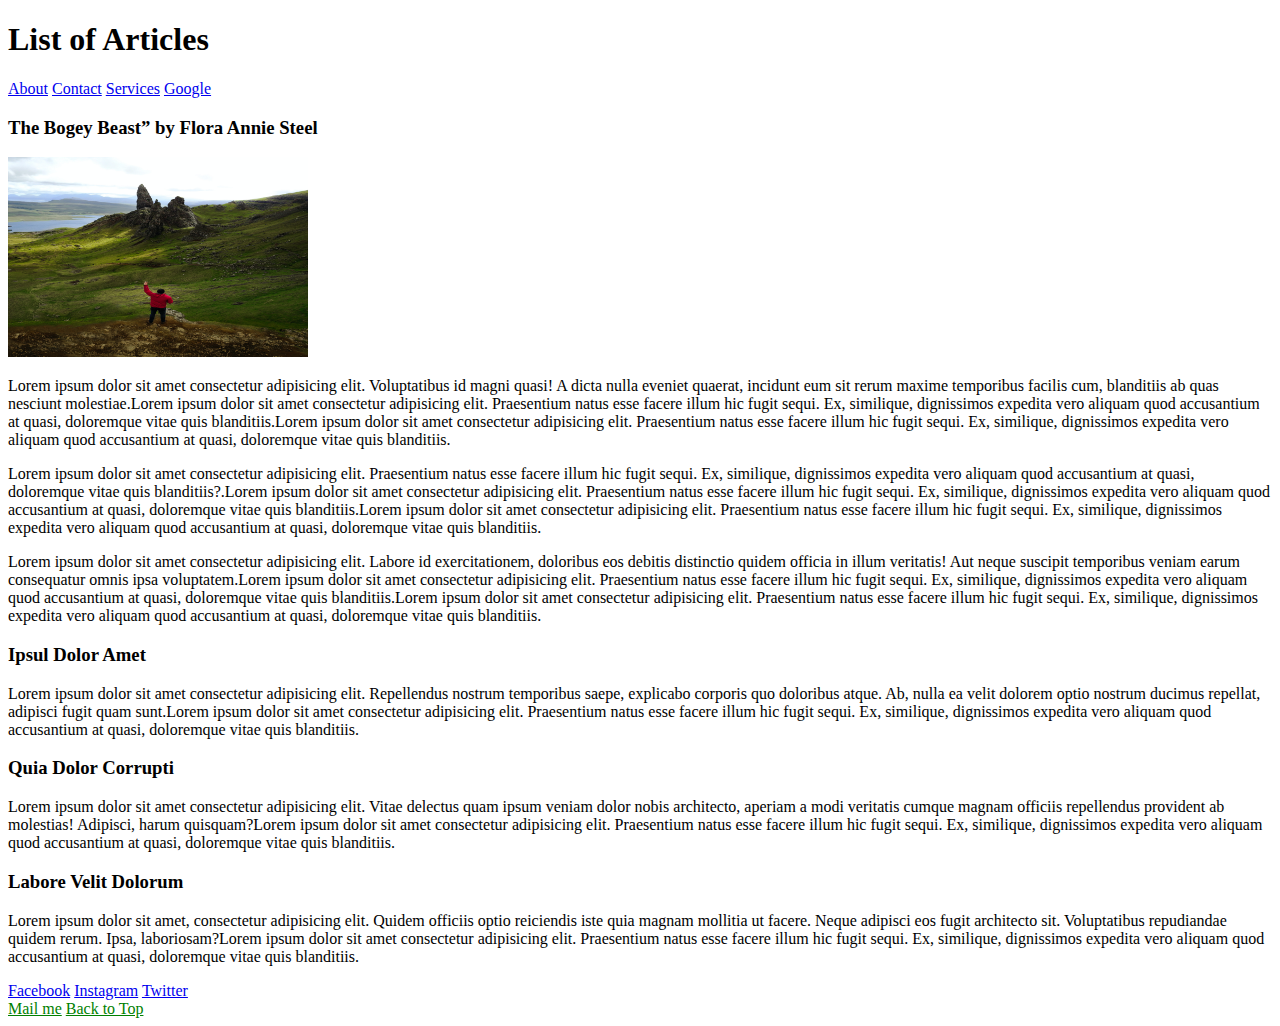
<file: block-BHaaak/index.html>
<!-- 
### Create a website having 3 separate pages.

#### TODO 💻:

1. Create a website having 3 separate pages.
2. Each page must be connected.
3. Each page must have the same structure. But the content can be different. The sample structure of a page has been shown below.
4. There must be different images on each page.
5. For the link use both relative path and absolute path depending upon the type of link.
6. In the footer, we have some social media links also, connect each media link to your profile page.
7. For mail me link in the footer, connect it to a mail. The mail must have a subject and body part also.
8. Back to top button must take to the top of the page once clicked.

---

![alt text](https://raw.githubusercontent.com/suraj122/AC-STYLE-images/master/html-css/ex-1.png)

---

- use appropriate semantic tags and keep the nesting and indentation clean.
- All the absolute must open in a new window. -->
<!DOCTYPE html>
<html lang="en">
<head>
    <meta charset="UTF-8">
    <meta http-equiv="X-UA-Compatible" content="IE=edge">
    <meta name="viewport" content="width=device-width, initial-scale=1.0">
    <title>Getting to know more about HTML and CSS</title>
    <link rel="stylesheet" href="assets/stylesheet/style.css">
</head>
<body id="top">
    <header>
        <h1>
            List of Articles
        </h1>
        <a href="about.html">About</a>
        <a href="contact.html">Contact</a>
        <a href="services.html">Services</a>
        <a href="#google">Google</a>
    </header>
    <section>
    
    <h3>The Bogey Beast” by Flora Annie Steel</h3>
    <img src="assets/media/pic 1.jpg" alt="pic 1">



    <p>
        Lorem ipsum dolor sit amet consectetur adipisicing elit.
         Voluptatibus id magni quasi! A dicta nulla eveniet quaerat, 
        incidunt eum sit rerum maxime temporibus facilis cum, blanditiis ab quas nesciunt molestiae.Lorem ipsum dolor sit amet consectetur adipisicing elit. Praesentium natus esse facere illum hic fugit sequi.
        Ex, similique, dignissimos expedita vero aliquam quod accusantium at quasi, 
        doloremque vitae quis blanditiis.Lorem ipsum dolor sit amet consectetur adipisicing elit. Praesentium natus esse facere illum hic fugit sequi.
        Ex, similique, dignissimos expedita vero aliquam quod accusantium at quasi, 
        doloremque vitae quis blanditiis.
    </p>
    <p>Lorem ipsum dolor sit amet consectetur adipisicing elit. Praesentium natus esse facere illum hic fugit sequi.
    Ex, similique, dignissimos expedita vero aliquam quod accusantium at quasi, 
    doloremque vitae quis blanditiis?.Lorem ipsum dolor sit amet consectetur adipisicing elit. Praesentium natus esse facere illum hic fugit sequi.
    Ex, similique, dignissimos expedita vero aliquam quod accusantium at quasi, 
    doloremque vitae quis blanditiis.Lorem ipsum dolor sit amet consectetur adipisicing elit. Praesentium natus esse facere illum hic fugit sequi.
    Ex, similique, dignissimos expedita vero aliquam quod accusantium at quasi, 
    doloremque vitae quis blanditiis.
</p>
    <p>
        Lorem ipsum dolor sit amet consectetur adipisicing elit. Labore id exercitationem, 
        doloribus eos debitis distinctio quidem officia in illum veritatis! Aut neque suscipit temporibus veniam 
        earum consequatur omnis ipsa voluptatem.Lorem ipsum dolor sit amet consectetur adipisicing elit. Praesentium natus esse facere illum hic fugit sequi.
        Ex, similique, dignissimos expedita vero aliquam quod accusantium at quasi, 
        doloremque vitae quis blanditiis.Lorem ipsum dolor sit amet consectetur adipisicing elit. Praesentium natus esse facere illum hic fugit sequi.
        Ex, similique, dignissimos expedita vero aliquam quod accusantium at quasi, 
        doloremque vitae quis blanditiis.
    </p>
    </section>
    <section>
        <h3>
        Ipsul Dolor Amet
    </h3>
    <p>
        Lorem ipsum dolor sit amet consectetur adipisicing elit. Repellendus nostrum temporibus saepe,
         explicabo corporis quo doloribus atque. Ab, nulla ea velit dolorem optio nostrum ducimus repellat,
          adipisci fugit quam sunt.Lorem ipsum dolor sit amet consectetur adipisicing elit. Praesentium natus esse facere illum hic fugit sequi.
          Ex, similique, dignissimos expedita vero aliquam quod accusantium at quasi, 
          doloremque vitae quis blanditiis.
    </p>
    </section>
    <section>
        <h3>
            Quia Dolor Corrupti
        </h3>
        <p>
            Lorem ipsum dolor sit amet consectetur adipisicing elit.
             Vitae delectus quam ipsum veniam dolor nobis architecto,
              aperiam a modi veritatis cumque magnam officiis repellendus provident ab molestias! Adipisci,
               harum quisquam?Lorem ipsum dolor sit amet consectetur adipisicing elit. Praesentium natus esse facere illum hic fugit sequi.
               Ex, similique, dignissimos expedita vero aliquam quod accusantium at quasi, 
               doloremque vitae quis blanditiis.
        </p>
    </section>
    <section>
        <h3>
            Labore Velit Dolorum
        </h3>
        <p>
            Lorem ipsum dolor sit amet, consectetur adipisicing elit.
             Quidem officiis optio reiciendis iste quia magnam mollitia ut facere. Neque adipisci eos fugit architecto sit.
             Voluptatibus repudiandae quidem rerum. Ipsa, laboriosam?Lorem ipsum dolor sit amet consectetur adipisicing elit. Praesentium natus esse facere illum hic fugit sequi.
             Ex, similique, dignissimos expedita vero aliquam quod accusantium at quasi, 
             doloremque vitae quis blanditiis.
        </p>
    </section>
    <footer>
        <a href="#facebook">Facebook</a>
        <a href="#instagram">Instagram</a>
        <a href= "https://twitter.com/ravindrashast13"> Twitter   </a>
        <div>
        <a href="mailto:xyx@example.com?Subject=Reaching%20OUT%20body=How%20are%20you" class="btn">Mail me</a>
        <a href="#TOP" class="btn">Back to Top</a>
        </div>
        </footer>


    
</body>
</html>
</file>
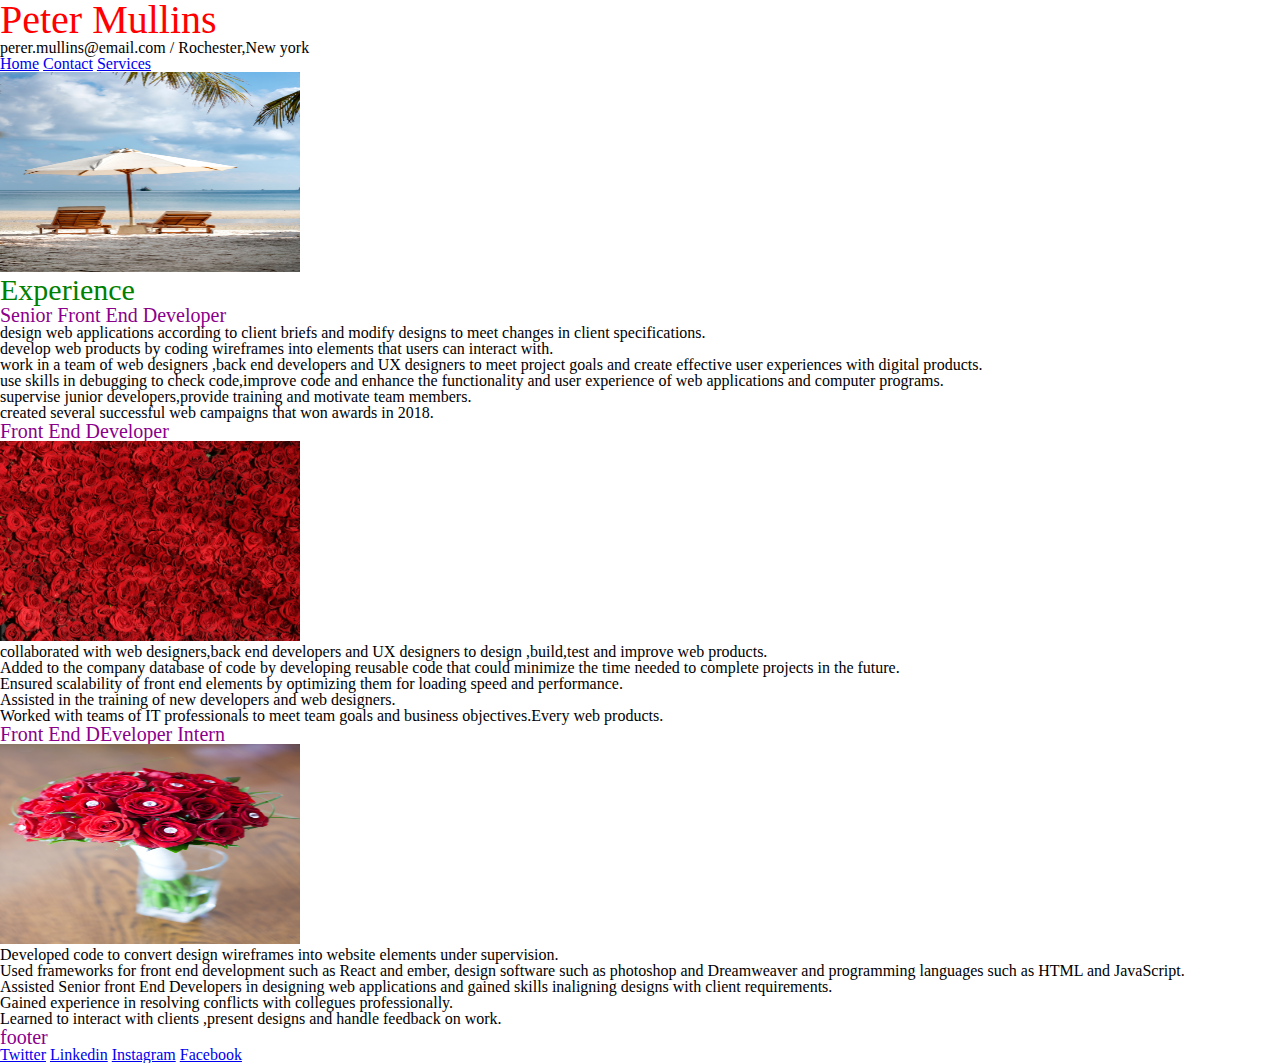
<file: block-BHaaam/index.html>
<!-- 
### Create a website having 3 separate pages.

#### TODO 💻:

1. Create a multi-page website, having at least three pages connected.

2. Each page must have one header and footer.

3. In between the header and footer, there must be the main content of the page.

4. The main content must have at least two articles.

5. Each article must have one image.

6. Use different background colors for different pages.

7. Using CSS resets is necessary.

- use appropriate semantic tags and keep the nesting and indentation clean. -->
<!DOCTYPE html>
<html lang="en">
<head>
    <meta charset="UTF-8">
    <meta http-equiv="X-UA-Compatible" content="IE=edge">
    <meta name="viewport" content="width=device-width, initial-scale=1.0">
    <title>Getting to know more about html and css assi2</title>
    <link rel="stylesheet" href="assets/stylesheet/style.css">
</head>
<body>

 <header>
   <h1>
     Peter Mullins
   </h1>
   <div>
   <p>perer.mullins@email.com / Rochester,New york </p>
   <a href="index.html">Home</a>
   <a href="Contact.html">Contact</a>
   <a href="Services.html">Services</a>
   </div>
 </header>
 <main>

 <section>

     <article>
      <img src="assets/media/pic 4.jpg" alt="pic 4.jpg">


   <h2>Experience</h2>
   <h3>Senior Front End Developer</h3>
   <p>
     design web applications according to client briefs and modify designs to meet changes in client specifications.
   </p>
   <p>
     develop web products by coding wireframes into elements that users can interact with. 
   </p>
   <p>
     work in a team of web designers ,back end developers and UX designers to meet project goals and
      create effective user experiences with digital products.
   </p>
   <p>
     use skills in debugging to check code,improve code and enhance the functionality and user experience of web applications
     and computer programs.
   </p>
   <p>
     supervise junior developers,provide training and motivate team members.
   </p>
   <p>
     created several successful web campaigns that won awards in 2018.
   </p>
  </article>
  <article>
   <h3>
     Front End Developer
   </h3>
   <img src="assets/media/pic 5.jpg" alt="pic 5.jpg">
   <p>
     collaborated with web designers,back end developers and UX designers to design ,build,test and improve web products.
   </p>
   <p>
     Added to the company database of code by developing reusable code that could minimize the time needed to complete 
     projects in the future.
   </p>
   <p>
     Ensured scalability of front end elements by optimizing them for loading speed and performance.
   </p>
   <p>
     Assisted in the training of new developers and web designers.
   </p>
   <p>
     Worked with teams of IT professionals to meet team goals and business objectives.Every web products. 
   </p>
   </article>
   <article>
   <h3>
     Front End DEveloper Intern
   </h3>
   <img src="assets/media/pic 6.jpg" alt="pic 6.jpg">
   <p>
     Developed code to convert design wireframes into website elements under supervision. 
   </p>
   <p>
     Used frameworks for  front end development such as React and ember, design software such as 
     photoshop and Dreamweaver and programming languages such as HTML and JavaScript.
   </p>
   <p>
     Assisted Senior front End Developers in designing web applications and gained skills 
     inaligning designs with client requirements.
   </p>
   <p>
     Gained experience in resolving conflicts with collegues professionally.
   </p>
   <p>
     Learned to interact with clients ,present designs and handle feedback on work.
   </p>
   </article>
 
 <footer>
   <h3>
     footer
   </h3>
  <a href="#Twitter">Twitter</a>

  <a href="Linkedin">Linkedin</a>

  <a href="Instagram">Instagram</a>
  
  <a href="Facebook">Facebook</a>
 </footer>
    
</body>
</html>
</main>
</file>
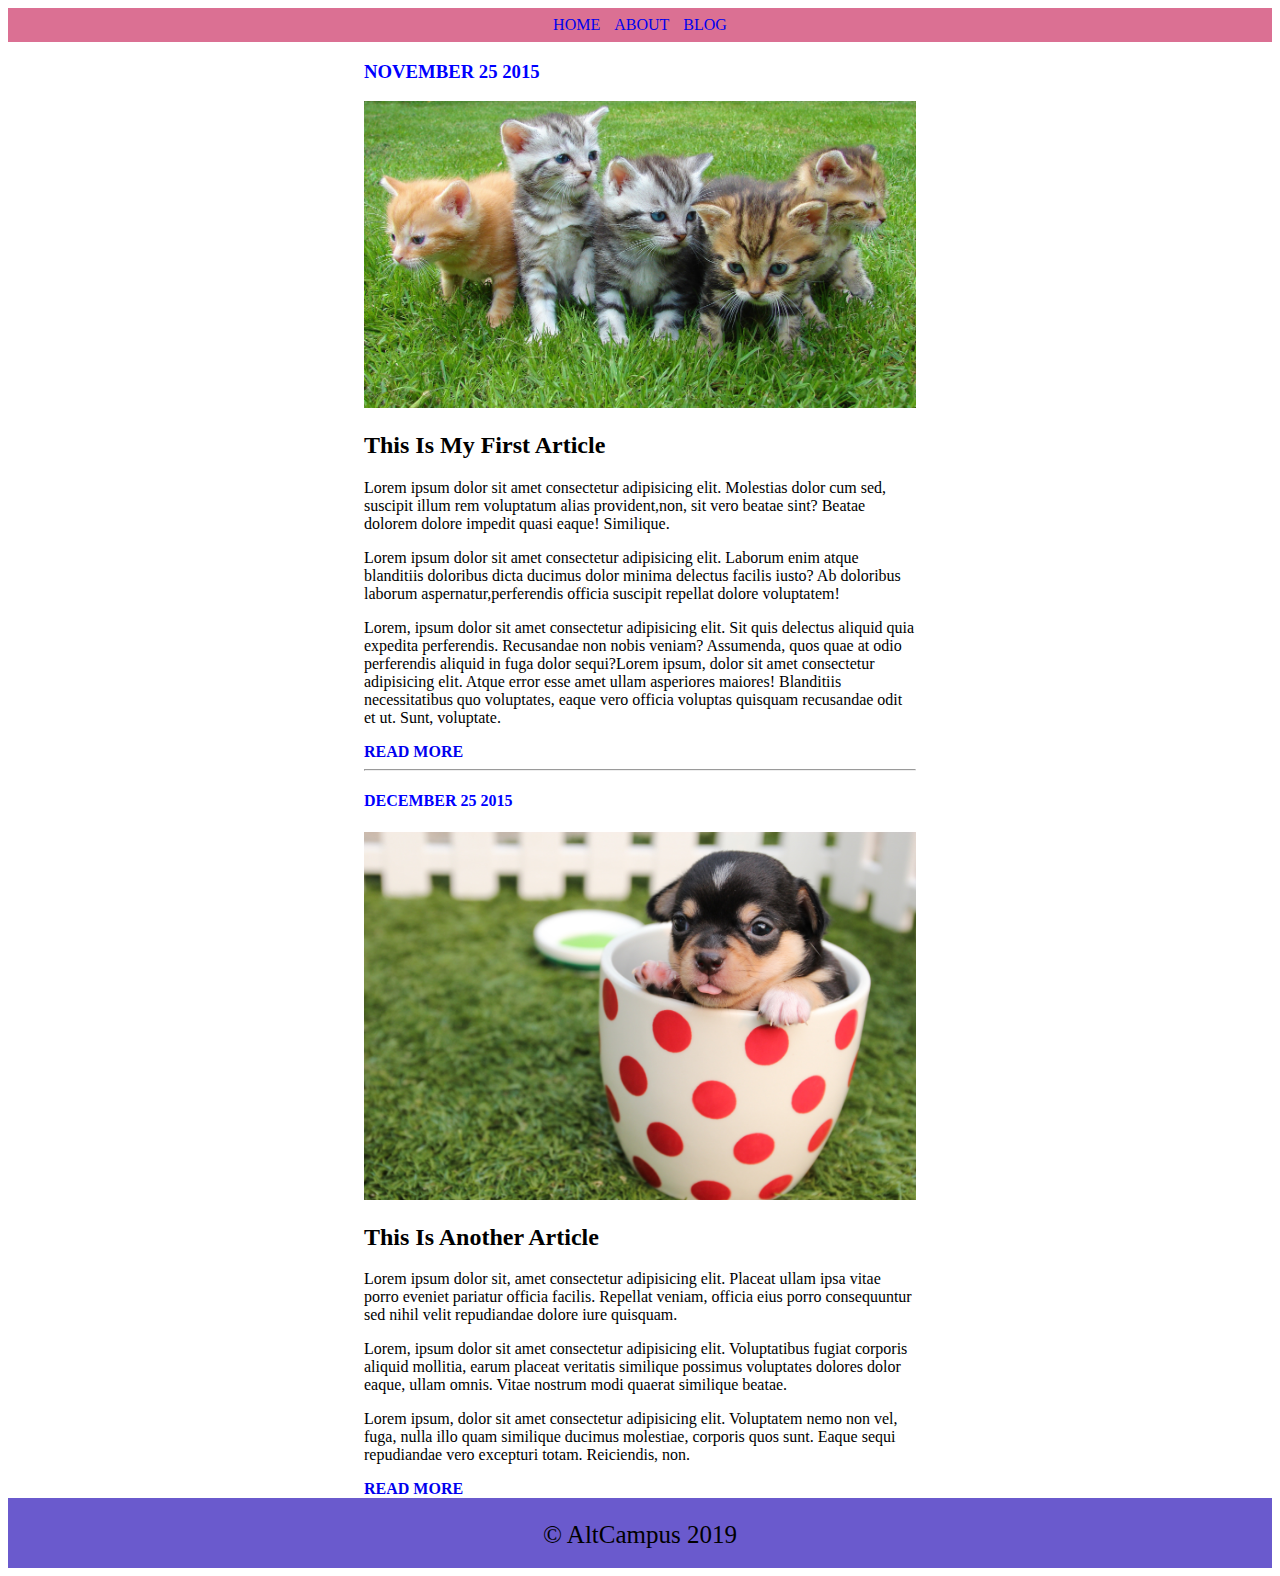
<file: block-BHaaan/index.html>
<!---

### Create a blog page having 2 articles.

#### TODO 🚀:

1. Create a blog page having 2 articles.
2. The sample structure of a page has been shown below.

---

![alt text](https://raw.githubusercontent.com/suraj122/AC-STYLE-images/master/html-css/ex3.png)

---

- Using a CSS reset is necessary.

- Use appropriate semantic tags and keep the nesting and indentation clean.

-->
<!DOCTYPE html>
<html lang="en">
<head>
    <meta charset="UTF-8">
    <meta http-equiv="X-UA-Compatible" content="IE=edge">
    <meta name="viewport" content="width=device-width, initial-scale=1.0">
    <title>Assinment3</title>
    <link rel="stylesheet" href="assets/stylesheet/style.css">
    
</head>

<body>
    <header>
        <nav>
            <a href="#">HOME</a>
            <a href="#">ABOUT</a>
            <a href="#">BLOG</a>
        </nav>
    </header>
    <main>
    <section>
     <article>
    <h3>
        NOVEMBER 25 2015
    </h3>
    <img src="assets/media/cat.jpg" alt="cat.jpg">
    <h2>
        This Is My First Article
    </h2>
    <p>
        Lorem ipsum dolor sit amet consectetur adipisicing elit. Molestias dolor cum sed, suscipit illum rem
         voluptatum alias provident,non, sit vero beatae sint? 
         Beatae dolorem dolore impedit quasi eaque! Similique.
        </p>
        <p>
        Lorem ipsum dolor sit amet consectetur adipisicing elit.
        Laborum enim atque blanditiis doloribus dicta ducimus dolor minima delectus facilis iusto?
        Ab doloribus laborum aspernatur,perferendis officia suscipit repellat dolore voluptatem!
    </p>
    <p>
        Lorem, ipsum dolor sit amet consectetur adipisicing elit. Sit quis delectus aliquid quia expedita perferendis.
         Recusandae non nobis veniam? Assumenda, quos quae at odio perferendis aliquid in fuga dolor sequi?Lorem ipsum, 
         dolor sit amet consectetur adipisicing elit. Atque error esse amet ullam asperiores maiores! Blanditiis 
         necessitatibus quo voluptates, eaque vero officia voluptas quisquam recusandae odit et ut. Sunt, voluptate.
    </p>
    <div class="read-more">
        <a href="#">READ MORE</a>
    </div>
         <hr>
     </article>
     <article>
        <h4>DECEMBER 25 2015</h4>
        <img src="assets/media/dog 1.jpg" alt="dog 1.jpg">
        <h2>
            This Is Another Article
        </h2>

        <P>
            Lorem ipsum dolor sit, amet consectetur adipisicing elit.
            Placeat ullam ipsa vitae porro eveniet pariatur officia facilis.
            Repellat veniam, officia eius porro consequuntur sed nihil velit repudiandae dolore iure quisquam.
        </P>
        <p>
            Lorem, ipsum dolor sit amet consectetur adipisicing elit. Voluptatibus fugiat corporis aliquid mollitia,
            earum placeat veritatis similique possimus voluptates dolores dolor eaque,
            ullam omnis. Vitae nostrum modi quaerat similique beatae.
        </P>
        <p>
            Lorem ipsum, dolor sit amet consectetur adipisicing elit.
            Voluptatem nemo non vel, fuga, nulla illo quam similique ducimus molestiae, corporis quos sunt.
            Eaque sequi repudiandae vero excepturi totam. Reiciendis, non.
        </p>
        <div class="read-more">
            <a href="#">READ MORE</a>
        </div>
    </article>
</section>
</main>
<footer class="text">
    <small>&copy AltCampus 2019</small>
</footer>
</body>
</html>
</file>
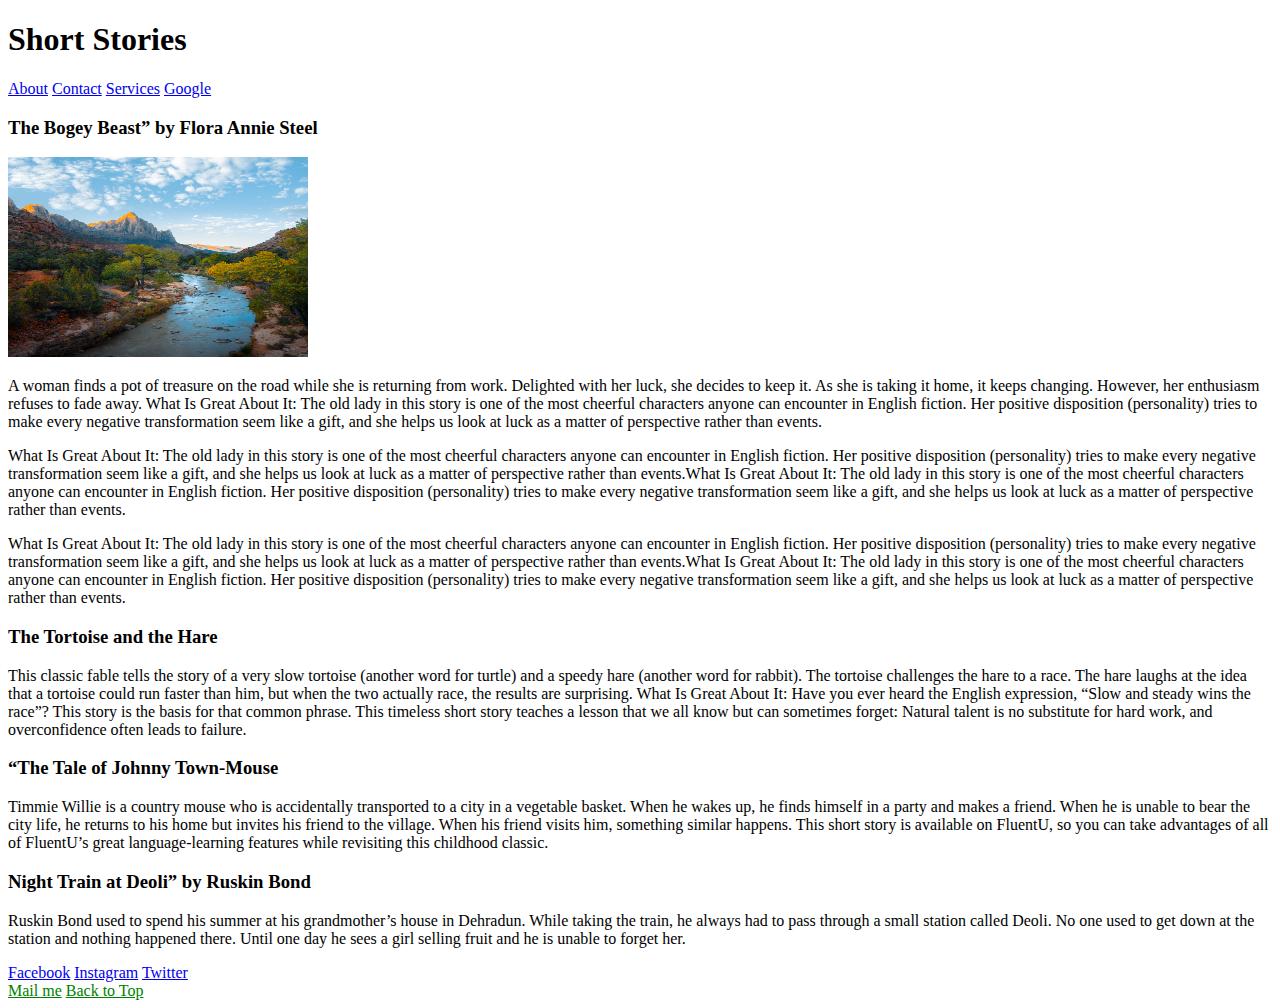
<file: block-BHaaak/about.html>
<!DOCTYPE html>
<html lang="en">
<head>
    <meta charset="UTF-8">
    <meta http-equiv="X-UA-Compatible" content="IE=edge">
    <meta name="viewport" content="width=device-width, initial-scale=1.0">
    <title>html and css page 2</title>
    <link rel="stylesheet" href="assets/stylesheet/style.css">
</head>
<body id="Top">
    <header>
    
    <h1>
        Short Stories
    </h1>
    <a href="about.html">About</a>
    <a href="contact.html">Contact</a>
    <a href="services.html">Services</a>
    <a href="#google">Google</a>
</header>

<SEction>
    <h3>The Bogey Beast” by Flora Annie Steel</h3>
    <img src="assets/media/pic 4.jpg" alt="pic 4">
    <p>

A woman finds a pot of treasure on the road while she is returning from work. Delighted with her luck,
 she decides to keep it. As she is taking it home, it keeps changing. However, her enthusiasm refuses to fade away.
 What Is Great About It: The old lady in this story is one of the most cheerful characters 
anyone can encounter in English fiction. Her positive disposition (personality) tries to
 make every negative transformation seem like a gift, and she helps us look at luck as a matter
  of perspective rather than events.
    </p>
    <p>
What Is Great About It: The old lady in this story is one of the most cheerful characters 
anyone can encounter in English fiction. Her positive disposition (personality) tries to
 make every negative transformation seem like a gift, and she helps us look at luck as a matter
  of perspective rather than events.What Is Great About It: The old lady in this story is one of the most cheerful characters 
  anyone can encounter in English fiction. Her positive disposition (personality) tries to
   make every negative transformation seem like a gift, and she helps us look at luck as a matter
    of perspective rather than events.
    </p>
    <p>What Is Great About It: The old lady in this story is one of the most cheerful characters 
        anyone can encounter in English fiction. Her positive disposition (personality) tries to
         make every negative transformation seem like a gift, and she helps us look at luck as a matter
          of perspective rather than events.What Is Great About It: The old lady in this story is one of the most cheerful characters 
          anyone can encounter in English fiction. Her positive disposition (personality) tries to
           make every negative transformation seem like a gift, and she helps us look at luck as a matter
            of perspective rather than events.</p>
    </section>
    <section>
        <h3>
       The Tortoise and the Hare </h3>
<p>

This classic fable tells the story of a very slow tortoise (another word for turtle) and
 a speedy hare (another word for rabbit). The tortoise challenges the hare to a race. 
 The hare laughs at the idea that a tortoise could run faster than him, but when the two
  actually race, the results are surprising.

   What Is Great About It: Have you ever heard the English expression,
  “Slow and steady wins the race”? This story is the basis for that common phrase.
   This timeless short story teaches a lesson that we all know but can sometimes forget:
   Natural talent is no substitute for hard work, and overconfidence often leads to failure.</p>
   </section>
   <section>
       <h3>
   “The Tale of Johnny Town-Mouse
</h3>

<p>Timmie Willie is a country mouse who is accidentally transported to a city in a vegetable basket.
 When he wakes up, he finds himself in a party and makes a friend. When he is unable to bear the city life,
  he returns to his home but invites his friend to the village.
 When his friend visits him, something similar happens.
This short story is available on FluentU, so you can take advantages of all of FluentU’s
 great language-learning features while revisiting this childhood classic.
</p>
   </section>
   <section>
       <h3> Night Train at Deoli” by Ruskin Bond</h3>
       <p>
    Ruskin Bond used to spend his summer at his grandmother’s house in Dehradun.
     While taking the train, he always had to pass through a small station called Deoli. 
     No one used to get down at the station and nothing happened there.
     Until one day he sees a girl selling fruit and he is unable to forget her.</p>
    </section>
    <footer>
        <a href="#facebook">Facebook</a>
        <a href="#instagram">Instagram</a>
        <a href="https://twitter.com/ravindrashast13">Twitter</a>
        <div>
        <a href="mailto:xyx@example.com" class="btn">Mail me</a>
        <a href="#TOP" class="btn">Back to Top</a>
        </div>
        </footer>
    
</body>
</html>
</file>
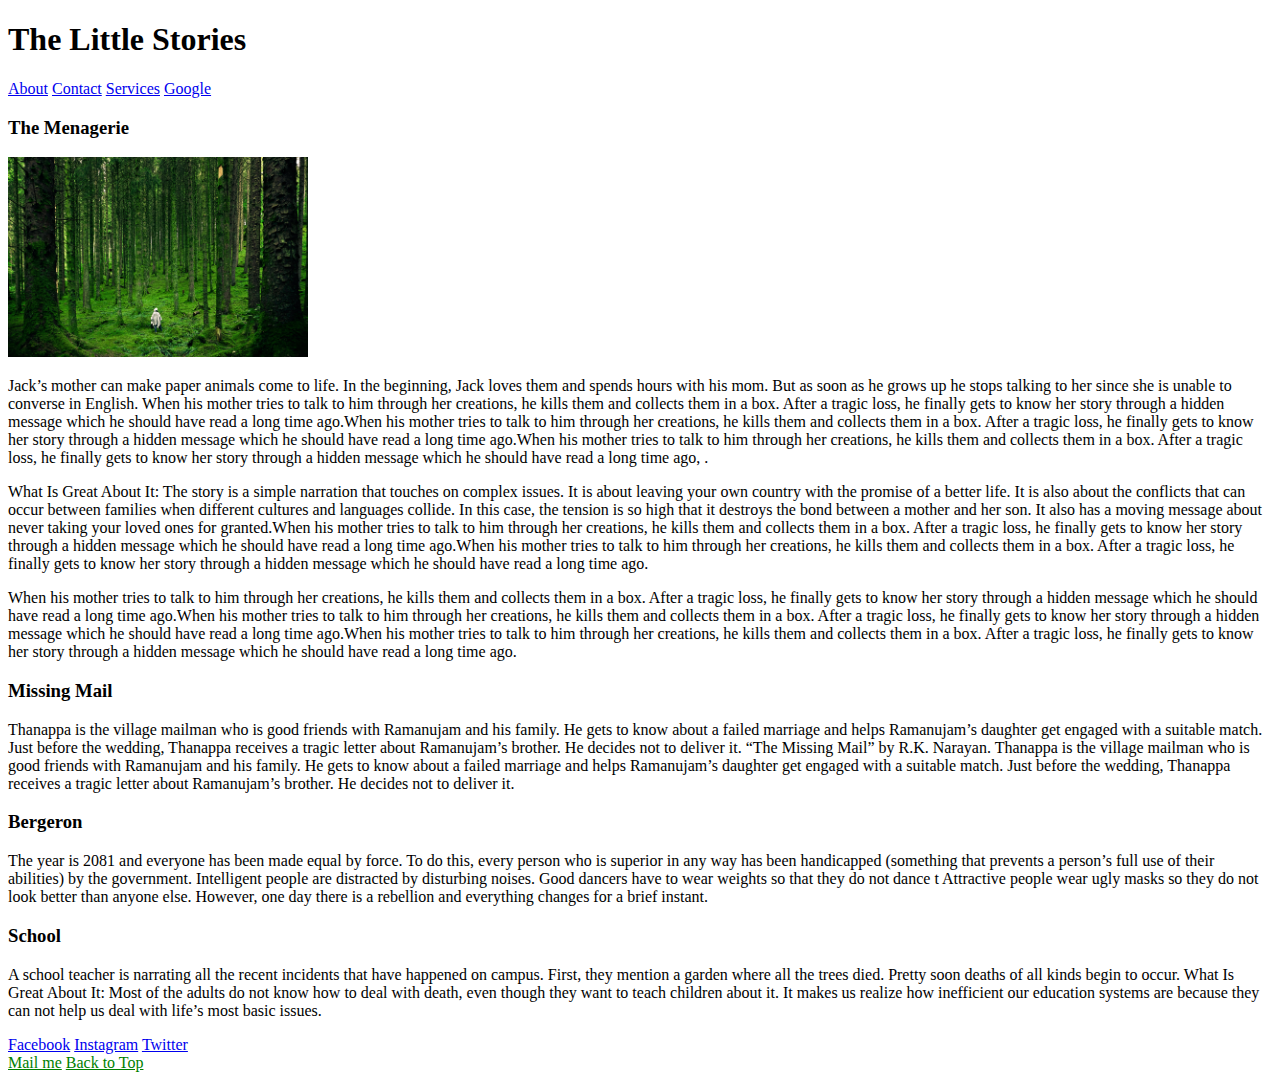
<file: block-BHaaak/services.html>
<!DOCTYPE html>
<html lang="en">
<head>
    <meta charset="UTF-8">
    <meta http-equiv="X-UA-Compatible" content="IE=edge">
    <meta name="viewport" content="width=device-width, initial-scale=1.0">
    <title>html assin.1 page 3</title>
    <link rel="stylesheet" href="assets/stylesheet/style.css">

</head>
    <body id="top">
        <header>
            <h1>
                The Little Stories
            </h1>
            <a href="about.html">About</a>
            <a href="contact.html">Contact</a>
            <a href="services.html">Services</a>
            <a href="#google">Google</a>
        </header>
        <SEction>
            <h3>The Menagerie</h3>
            <img src="assets/media/pic 6.jpg" alt="pic 6">

  <p>

Jack’s mother can make paper animals come to life. In the beginning, Jack loves them and spends
 hours with his mom. But as soon as he grows up he stops talking to her since she is unable to converse in English.

When his mother tries to talk to him through her creations, he kills them and collects them in a box. 
After a tragic loss, he finally gets to know her story through a hidden message which
 he should have read a long time ago.When his mother tries to talk to him through her creations, 
 he kills them and collects them in a box. 
 After a tragic loss, he finally gets to know her story through a hidden message which
  he should have read a long time ago.When his mother tries to talk to him through her creations,
   he kills them and collects them in a box. 
  After a tragic loss, he finally gets to know her story through a hidden message which
   he should have read a long time ago,
 .</p>

<p>What Is Great About It: The story is a simple narration that touches on complex issues. It is about leaving 
    your own country with the promise of a better life.

It is also about the conflicts that can occur between families when different cultures and languages collide.
 In this case, the tension is so high that it destroys the bond between a mother and her son.
 It also has a moving message about never taking your loved ones for granted.When his mother tries to talk to 
 him through her creations, he kills them and collects them in a box. 
 After a tragic loss, he finally gets to know her story through a hidden message which
  he should have read a long time ago.When his mother tries to talk to him through her creations, 
  he kills them and collects them in a box. 
  After a tragic loss, he finally gets to know her story through a hidden message which
   he should have read a long time ago.
</p>
<p>When his mother tries to talk to him through her creations, he kills them and collects them in a box. 
    After a tragic loss, he finally gets to know her story through a hidden message which
     he should have read a long time ago.When his mother tries to talk to him through her creations, he kills them and collects them in a box. 
     After a tragic loss, he finally gets to know her story through a hidden message which
      he should have read a long time ago.When his mother tries to talk to him through her creations, he kills them and collects them in a box. 
      After a tragic loss, he finally gets to know her story through a hidden message which
       he should have read a long time ago.</p>

       <section>
        <h3> Missing Mail</h3>
        
       <p>Thanappa is the village mailman who is good friends with Ramanujam and his family.
         He gets to know about a failed marriage and helps Ramanujam’s daughter get engaged
          with a suitable match. Just before the wedding,
         Thanappa receives a tragic letter about Ramanujam’s brother. He decides not to deliver it.
         “The Missing Mail” by R.K. Narayan.
         Thanappa is the village mailman who is good friends with Ramanujam and his family. He gets to know about a failed marriage and helps Ramanujam’s daughter get engaged with a suitable match. Just before the wedding,
          Thanappa receives a tragic letter about Ramanujam’s brother. He decides not to deliver it.
        </p>
       </section>
       <section>
        <h3> Bergeron</h3>
        
        <p>
            The year is 2081 and everyone has been made equal by force.
         To do this, every person who is superior in any way has been handicapped 
         (something that prevents a person’s full use of their abilities) by the government.
        
        Intelligent people are distracted by disturbing noises.
         Good dancers have to wear weights so that they do not dance t
          Attractive people wear ugly masks so they do not look better than anyone else.
           However, one day there is a rebellion and everything changes for a brief instant.
        </p>
       </section>
       <section>
        <h3> School </h3>
        
        <p>A school teacher is narrating all the recent incidents that have happened on campus.
             First, they mention a garden where all the trees died. Pretty soon deaths of all kinds begin to occur.

        
        What Is Great About It: Most of the adults do not know how to deal with death,
         even though they want to teach children about it. It makes us realize how inefficient our education
          systems are because they can not help us deal with life’s most basic issues.
       </section>
       <footer>
        <a href="#facebook">Facebook</a>
        <a href="#instagram">Instagram</a>
        <a href="https://twitter.com/ravindrashast13">Twitter</a>
        <div>
        <a href="mailto:xyx@example.com" class="btn">Mail me</a>
        <a href="#TOP" class="btn">Back to Top</a>
        </div>
        </footer>
    
</body>
</html>
</file>
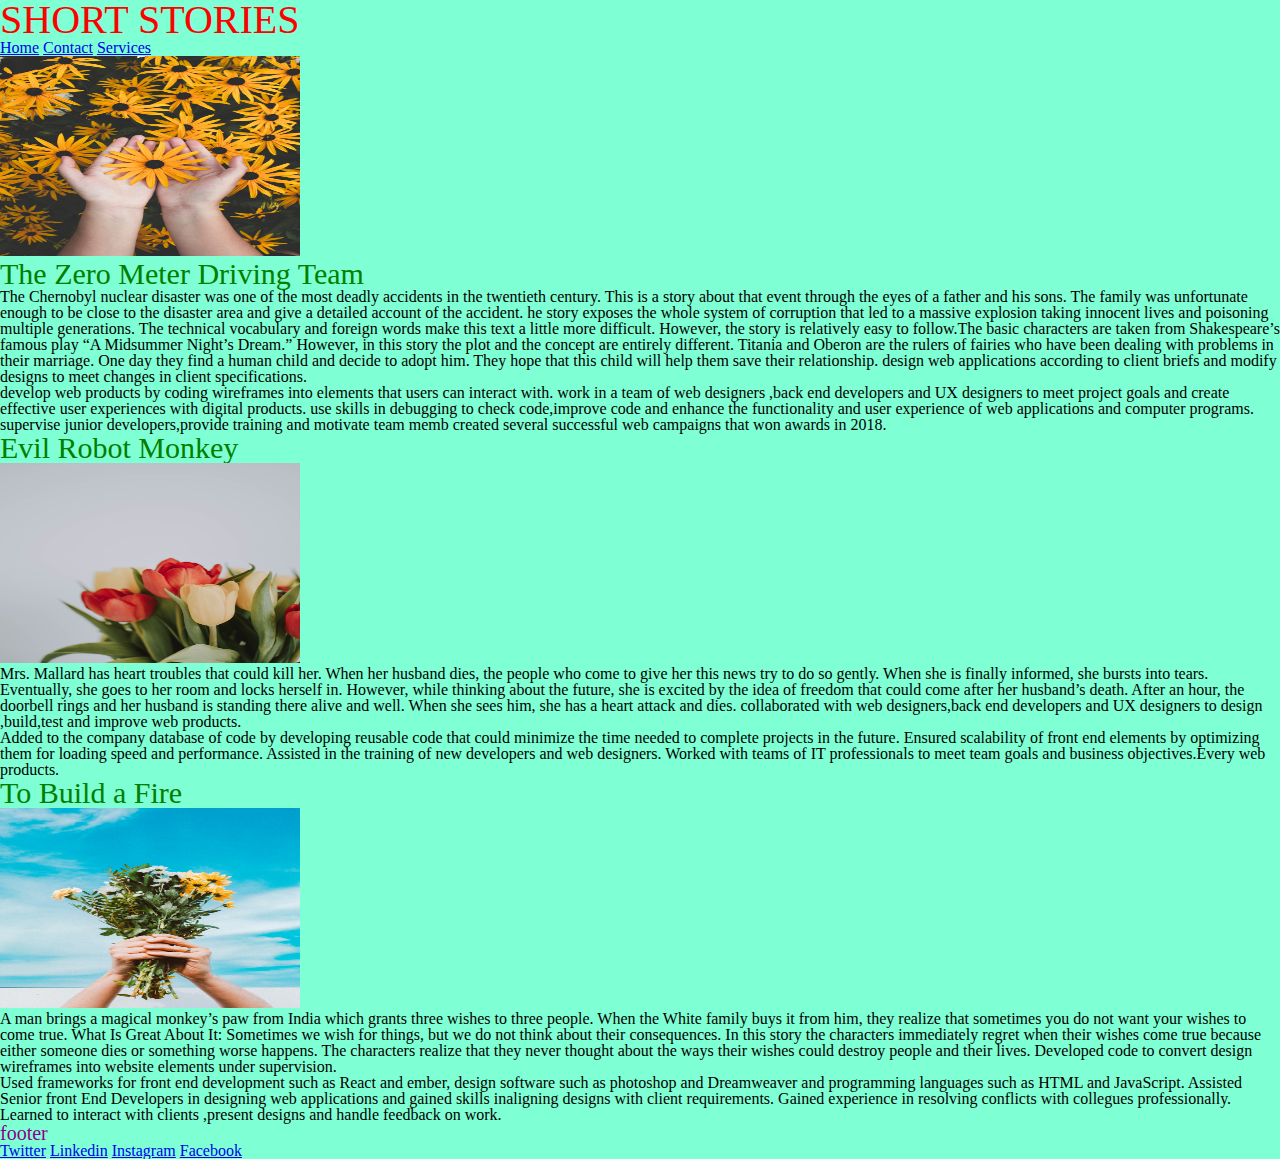
<file: block-BHaaam/Services.html>
<!DOCTYPE html>
<html lang="en">
<head>
    <meta charset="UTF-8">
    <meta http-equiv="X-UA-Compatible" content="IE=edge">
    <meta name="viewport" content="width=device-width, initial-scale=1.0">
    <title>Assinment2a</title>
    <link rel="stylesheet" href="assets/stylesheet/style.css">
</head>
<body class="Services">
    <header>
        <h1>
          SHORT STORIES
        </h1>
        <div>
        <a href="index.html">Home</a>
        <a href="Contact.html">Contact</a>
        <a href="Services.html">Services</a>
    </div>
      </header>
      <main>
     
     
      <section>
     
          <article>
            <img src="assets/media/pic 7.jpg" alt="pic 7.jpg">
     
        <h2>
        The Zero Meter Driving Team
        </h2>
    
        <p>
            The Chernobyl nuclear disaster was one of the most deadly accidents in the twentieth century. This is a story about that event through the eyes of a father and his sons. The family was unfortunate enough to be close to the disaster area and give a detailed account of the accident.

            he story exposes the whole system of corruption that led to a massive explosion taking innocent lives and poisoning multiple generations.

            The technical vocabulary and foreign words make this text a little more difficult. However, the story is relatively easy to follow.The basic characters are taken from Shakespeare’s famous play “A Midsummer Night’s Dream.”
            However, in this story the plot and the concept are entirely different.
            Titania and Oberon are the rulers of fairies who have been dealing with problems in their marriage.
          One day they find a human child and decide to adopt him.
             They hope that this child will help them save their relationship.
          design web applications according to client briefs and modify designs to meet changes
           in client specifications.
        </p>
          
        <p>
          develop web products by coding wireframes into elements that users can interact with. 
        
        
          work in a team of web designers ,back end developers and UX designers to meet project goals and
           create effective user experiences with digital products.
    
          use skills in debugging to check code,improve code and enhance the functionality and user experience of web applications
          and computer programs.
        </p>
        <p>
          supervise junior developers,provide training and motivate team memb
          created several successful web campaigns that won awards in 2018.
        </p>
       </article>
       <article>
        <h2>
            Evil Robot Monkey
        </h2>
        <img src="assets/media/pic 8.jpg" alt="pic 8.jpg">
        <p>
            Mrs. Mallard has heart troubles that could kill her. 
            When her husband dies, the people who come to give her this news try to do so gently.
             When she is finally informed, she bursts into tears. 
             Eventually, she goes to her room and locks herself in.

          However, while thinking about the future, she is excited by the idea of
         freedom that could come after her husband’s death. After an hour, 
         the doorbell rings and her husband is standing there alive and well.
         When she sees him, she has a heart attack and dies.
          collaborated with web designers,back end developers and
           UX designers to design ,build,test and improve web products.
        </p>
        <p>
          Added to the company database of code by developing reusable code that
           could minimize the time needed to complete 
          projects in the future.
    
          Ensured scalability of front end elements by optimizing them for loading speed and performance.
    
          Assisted in the training of new developers and web designers.
        
        
          Worked with teams of IT professionals to meet team goals and business objectives.Every web products. 
        </p>
        </article>
        <article>
        <h2>
            To Build a Fire
        </h2>
        <img src="assets/media/pic 9.jpg" alt="pic 9.jpg">


        <p>
            A man brings a magical monkey’s paw from India which grants three wishes to three people. When the White family buys it from him, they realize that sometimes you do not want your wishes to come true.

         What Is Great About It: Sometimes we wish for things, but we do not think about their consequences.
         In this story the characters immediately regret when their wishes come true because either someone dies
         or something worse happens.
         The characters realize that they never thought about the ways their wishes could destroy people and their lives.
         Developed code to convert design wireframes into website elements under supervision. 
        </p>
        <p>
          Used frameworks for  front end development such as React and ember, design software such as 
          photoshop and Dreamweaver and programming languages such as HTML and JavaScript.
        
    
          Assisted Senior front End Developers in designing web applications and gained skills 
          inaligning designs with client requirements.
    
    
          Gained experience in resolving conflicts with collegues professionally.
        </p>
        <p>
          Learned to interact with clients ,present designs and handle feedback on work.
        </p>
        </article>
      </section>
      
      <footer>
          <h3>
              footer
          </h3>
          <nav>
       <a href="#Twitter">Twitter</a>
     
       <a href="Linkedin">Linkedin</a>
     
       <a href="Instagram">Instagram</a>
       
       <a href="Facebook">Facebook</a>
          </nav>
      </footer>
    
</body>
</html>
</main>
</file>
<file: block-BHaaak/assets/stylesheet/style.css>
img{
    width: 300px;
    height: 200px;
}
.btn{
    color: green;
}
</file>
<file: block-BHaaan/assets/stylesheet/style.css>
header{
    background-color: palevioletred;
    text-align: center;
}
nav {
    padding: 8px;
}
nav a {
    text-decoration: none;
    margin: 0 5px;
}
img{
    width: 100%;
}
section{
    width: 50%;
    margin: 0 auto;
}
article{
    padding: 0 40px;
    text-align: center;
}
p, h2, h3, h4 {
    text-align: left;

}
h3, h4 {
    color: blue;
}
.text {
    background: slateblue;
    text-align: center;
    padding: 18px 0;
    font-size: 30px;
}
.read-more {
    text-align: left;
}
.read-more a {
    font-weight: bold;
    text-decoration: none;

}
</file>
<file: block-BHaaam/assets/stylesheet/style.css>
/* http://meyerweb.com/eric/tools/css/reset/ 
   v2.0 | 20110126
   License: none (public domain)
*/

html, body, div, span, applet, object, iframe,
h1, h2, h3, h4, h5, h6, p, blockquote, pre,
a, abbr, acronym, address, big, cite, code,
del, dfn, em, img, ins, kbd, q, s, samp,
small, strike, strong, sub, sup, tt, var,
b, u, i, center,
dl, dt, dd, ol, ul, li,
fieldset, form, label, legend,
table, caption, tbody, tfoot, thead, tr, th, td,
article, aside, canvas, details, embed, 
figure, figcaption, footer, header, hgroup, 
menu, nav, output, ruby, section, summary,
time, mark, audio, video {
	margin: 0;
	padding: 0;
	border: 0;
	font-size: 100%;
	font: inherit;
	vertical-align: baseline;
}
/* HTML5 display-role reset for older browsers */
article, aside, details, figcaption, figure, 
footer, header, hgroup, menu, nav, section {
	display: block;
}
body {
	line-height: 1;
}
ol, ul {
	list-style: none;
}
blockquote, q {
	quotes: none;
}
blockquote:before, blockquote:after,
q:before, q:after {
	content: '';
	content: none;
}
table {
	border-collapse: collapse;
	border-spacing: 0;
}
h1{
	font-size: 40px;
	color: red;
}
h2{
	font-size: 30px;
	color: green;
}
h3{
	font-size: 20px;
	color:darkmagenta;
}
img{
	width: 300px;
	height: 200px;
}

.Contact{
	background-color: burlywood;
}
.Services{
	background-color:aquamarine ;
}
</file>
